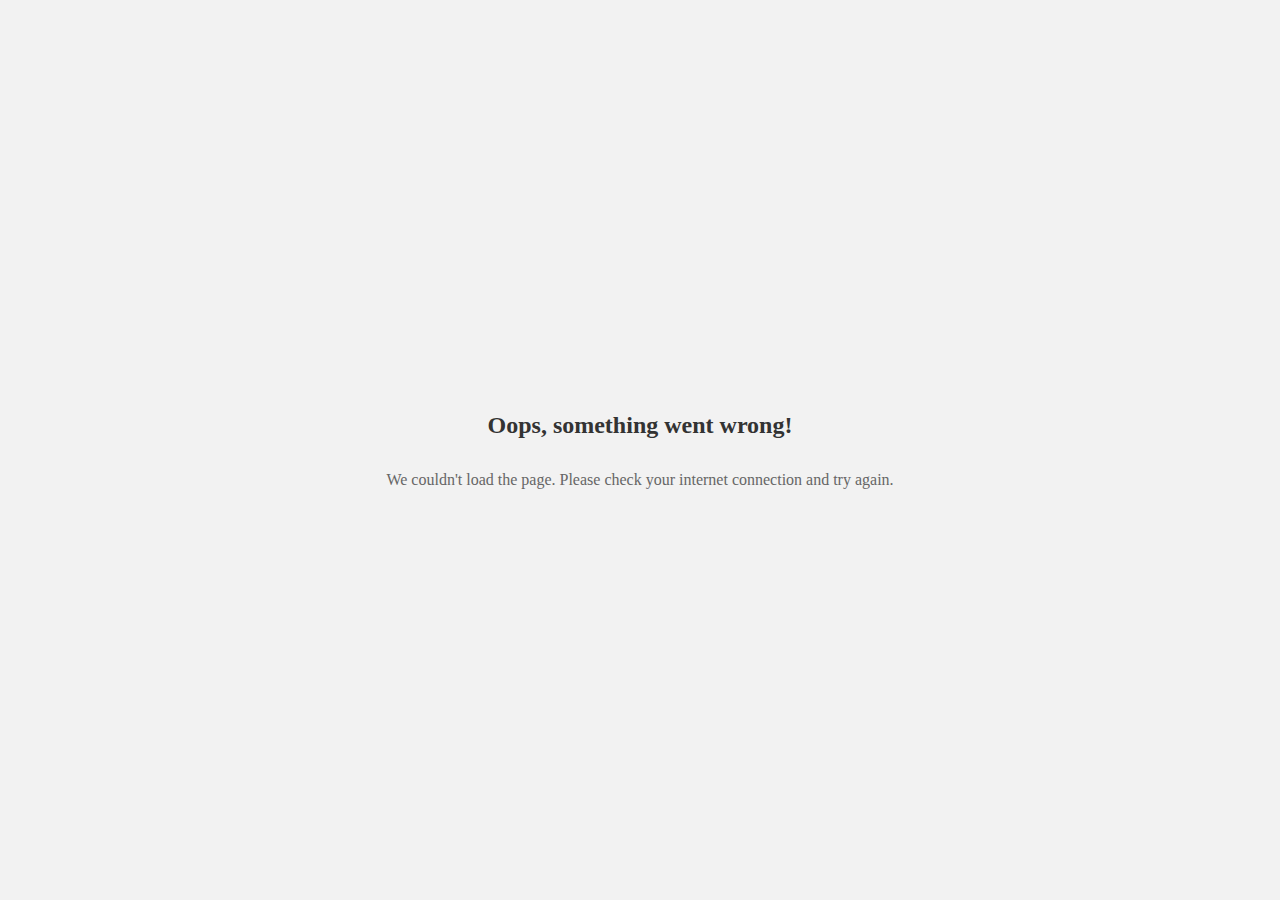
<file: fallback.html>
<!DOCTYPE html>
<html lang="en">
<head>
    <meta charset="UTF-8">
    <meta name="viewport" content="width=device-width, initial-scale=1.0">
    <title>Oops, something went wrong</title>
    <style>
        body {
            background-color: #f2f2f2;
            display: flex;
            flex-direction: column;
            align-items: center;
            justify-content: center;
            height: 100vh;
            margin: 0;
        }
        h1 {
            font-size: 24px;
            color: #333;
        }
        p {
            font-size: 16px;
            color: #666;
        }
    </style>
</head>
<body>
    <h1>Oops, something went wrong!</h1>
    <p>We couldn't load the page. Please check your internet connection and try again.</p>
</body>
</html>
</file>
